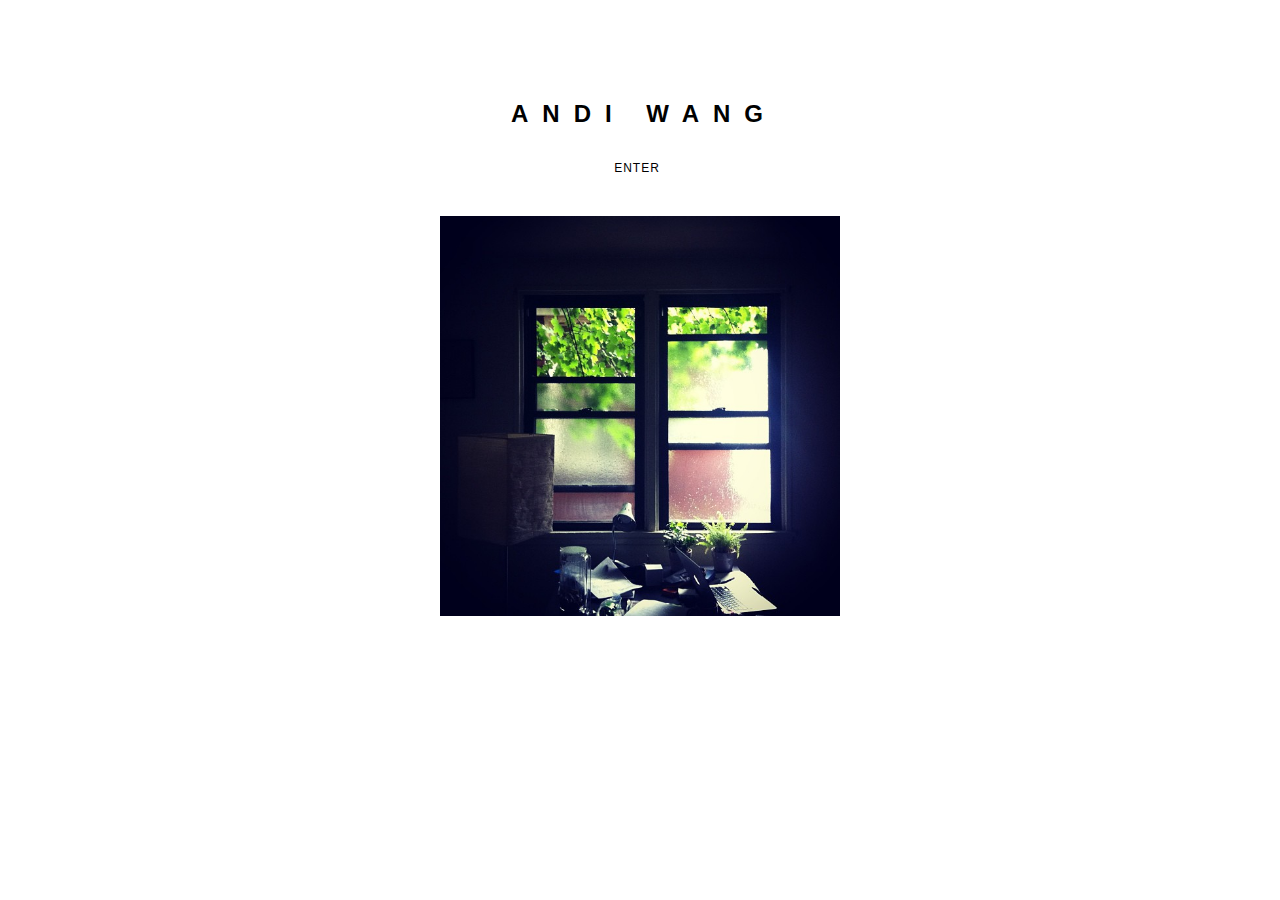
<file: index.html>
<!DOCTYPE html>
<html>
	<head>
		<link rel="stylesheet" type="text/css" href="stylesheet.css">
		<link rel="shortcut icon" href="icon.png">
	</head>
	<body>
		<div class="everything_container">
			<div class="main_title_container">
				<div class="name_logo">ANDI WANG</div>
			</div>
			
			<nav class="main_navigation_container">
				<a href="main.html" class="navigation_link">ENTER</a>
			</nav>
			<div class="main_image_container">
				<img src="main.jpg" class="main_image"></img>
			</div>
		</div>
	</body>
</html>
</file>
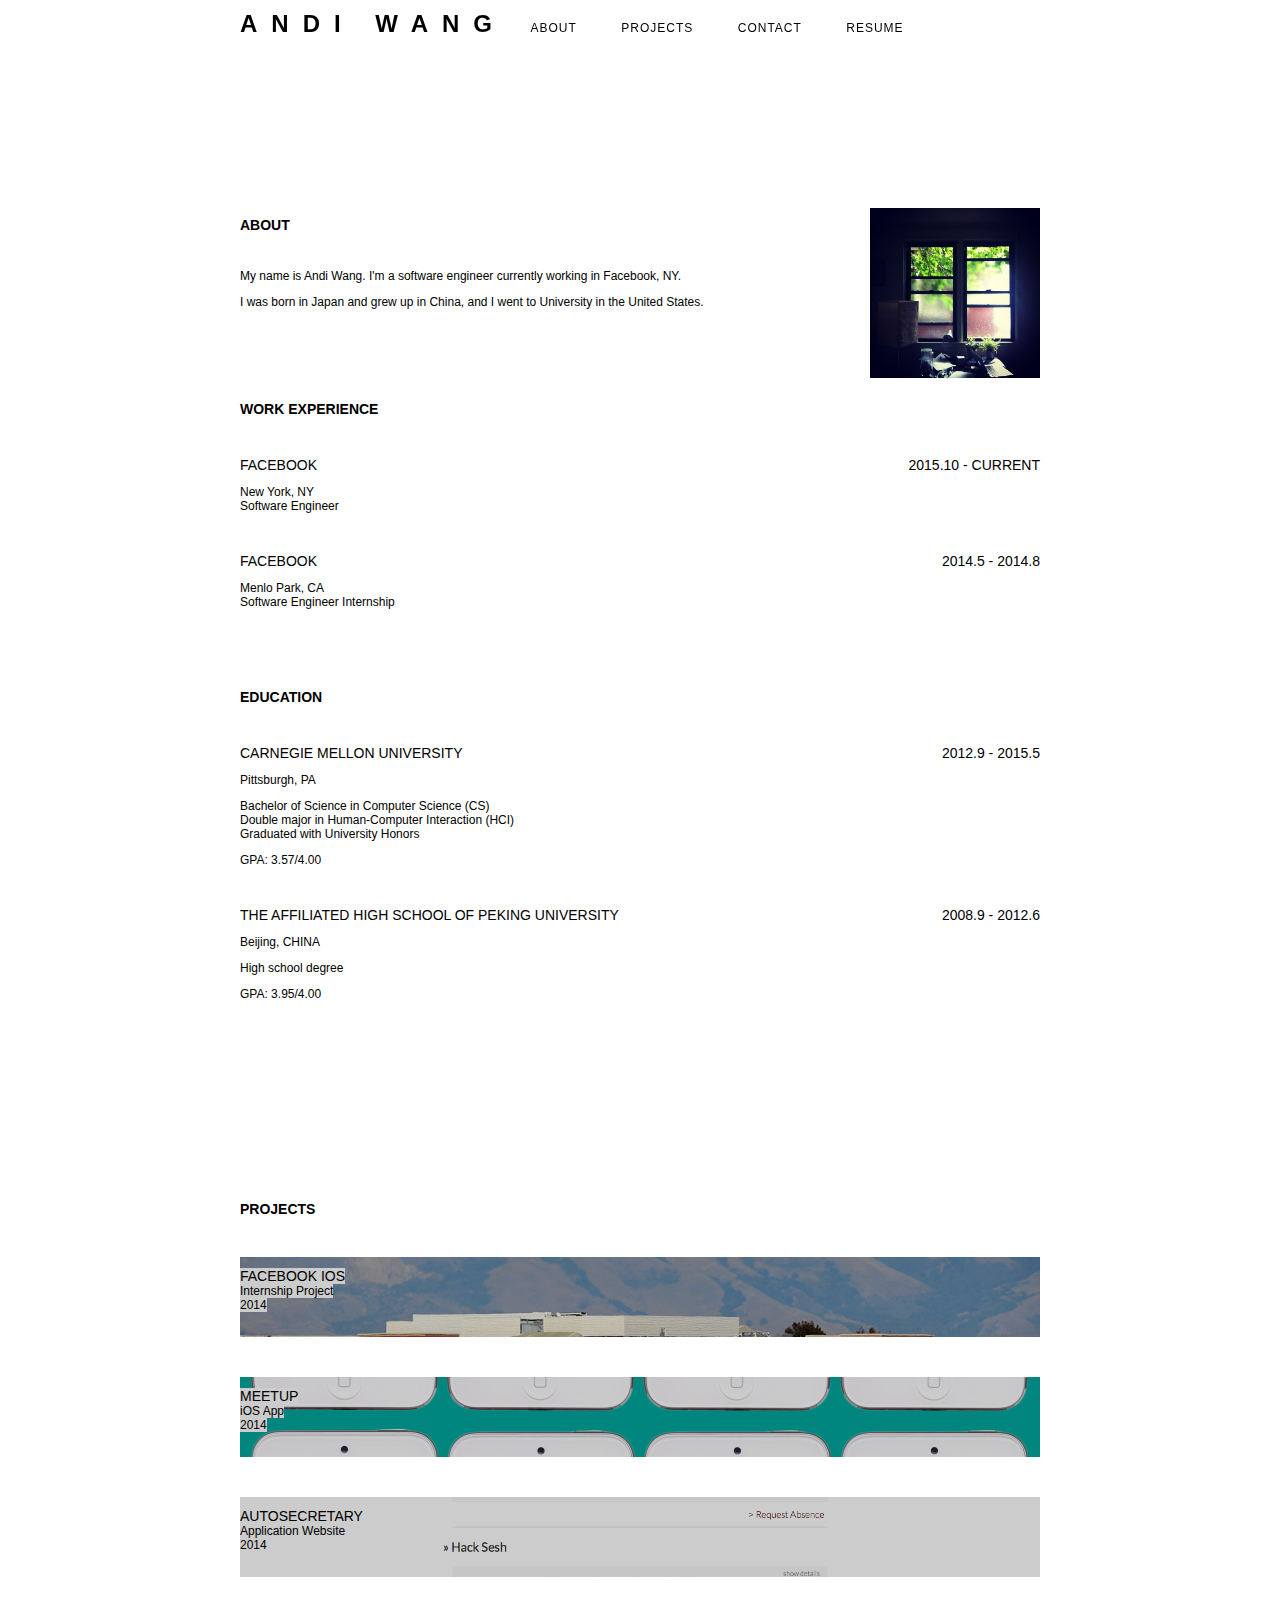
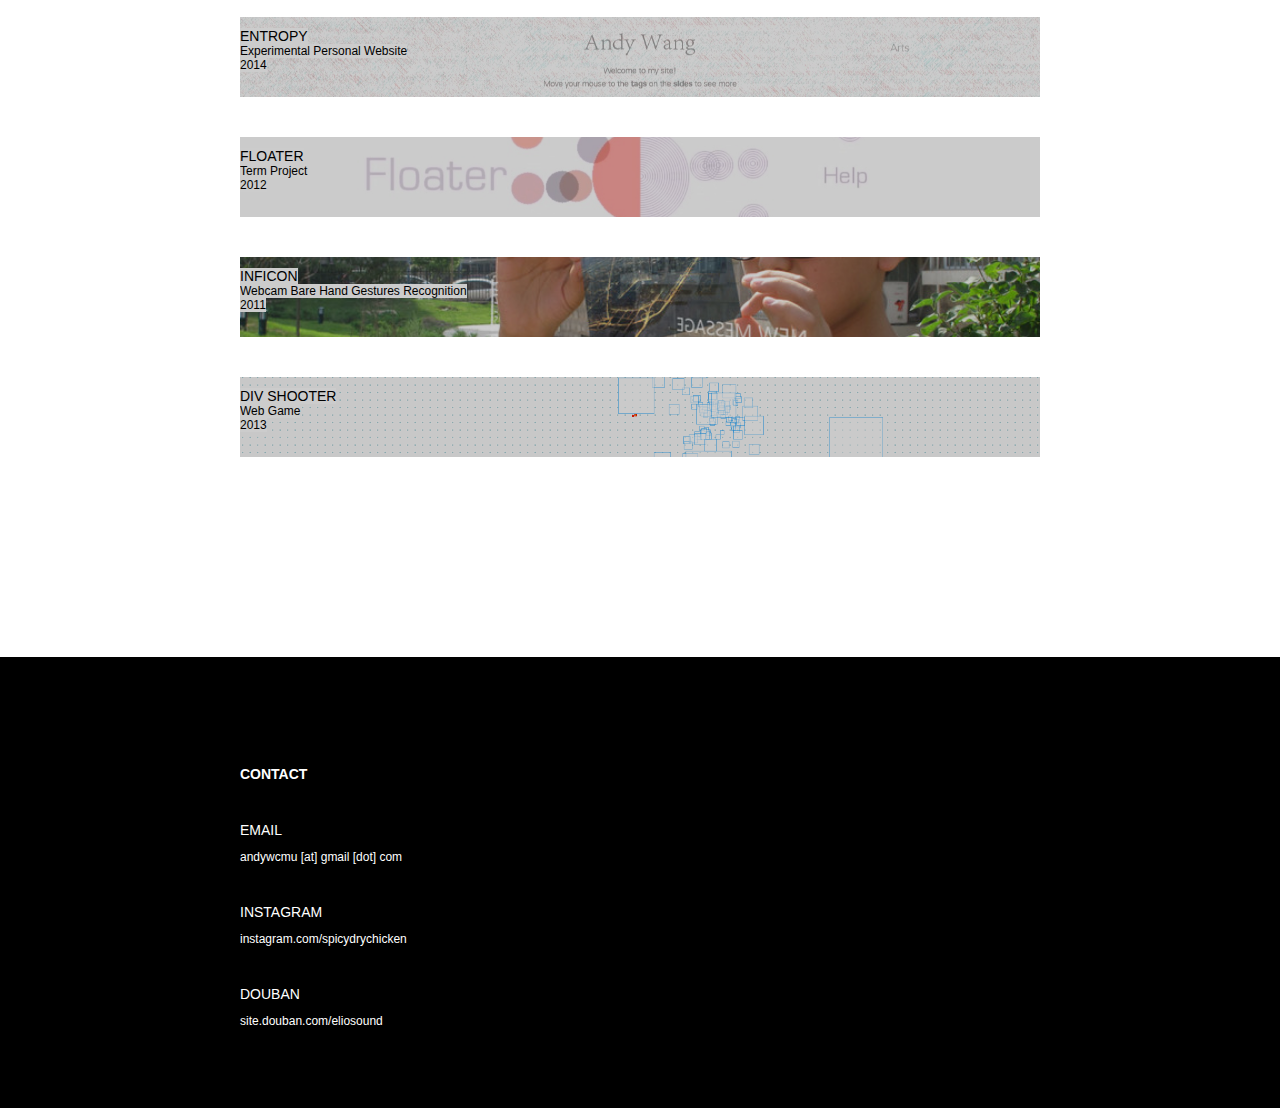
<file: main.html>
<!DOCTYPE html>
<html>
	<head>
		<!-- <link href='https://fonts.googleapis.com/css?family=Martel+Sans:400,200,800,700,300,600,900' rel='stylesheet' type='text/css'> -->
		<link rel="stylesheet" type="text/css" href="stylesheet.css">
		<link rel="shortcut icon" href="icon.png">
		<script src="expand_action.js"></script>
	</head>

	<body>
		
		<div class="fixed_navigation_container">
			<div class="everything_container">
				<a href="index.html" class="name_logo">ANDI WANG</a>
				<a href="javascript:jump_to_id('about')" class="navigation_link">ABOUT</a>
				<a href="javascript:jump_to_id('projects')" class="navigation_link">PROJECTS</a>
				<a href="#contact" class="navigation_link">CONTACT</a>
				<a href="resume.pdf" class="navigation_link">RESUME</a>
			</div>
		</div>

		<div class="everything_container">
			<div class="content_container">
				<div id="about" class="content_block">
					<div class="width_limited">
						<h1>About</h1>
						<br>
						<p>
							My name is Andi Wang. I'm a software engineer currently working in Facebook, NY.
						</p>
						<p>
							I was born in Japan and grew up in China, and I went to University in the United States.
						</p>

					</div>
					<img class="about_image" src="main.jpg"></div>
				</div>

				<div class="content_block">
					<h1>Work Experience</h1>
					<h2>Facebook<div class="year_right_align">2015.10 - current</div></h2>
					<p>
						New York, NY<br>
						Software Engineer
					</p>
					<h2>Facebook<div class="year_right_align">2014.5 - 2014.8</div></h2>
					<p>
						Menlo Park, CA<br>
						Software Engineer Internship
					</p>
				</div>

				<div class="content_block">
					<h1>Education</h1>
					<h2>Carnegie Mellon University <div class="year_right_align">2012.9 - 2015.5</div></h2>
					<p>
						Pittsburgh, PA
					</p>
					<p>
						Bachelor of Science in Computer Science (CS)<br>
						Double major in Human-Computer Interaction (HCI)<br>
						Graduated with University Honors
					</p>
					<p>
						GPA: 3.57/4.00
					</p>
					<h2>The affiliated high school of peking university <div class="year_right_align">2008.9 - 2012.6</div></h2>
					<p>
						Beijing, CHINA
					</p>
					<p>
						High school degree
					</p>
					<p>
						GPA: 3.95/4.00
					</p>
				</div>

				<div id="projects" class="project_block">
					<h1>Projects</h1>
					<div class="project_button_background">
						<a href="javascript:show_project('proj_facebook')">
							<div id="proj_facebook_button_image" class="project_button_image" style="background-image:url(project_cover/facebook.jpg);">
								<div id="proj_facebook_button" class="project_button">
									<div id="proj_facebook_button_text" class="project_button_text">
										<h2 class="project_button_title">Facebook iOS</h2>
										<p class="project_button_subtitle">Internship Project</p>
										<p class="project_button_subtitle">2014</p>

									</div>
								</div>
							</div>
						</a>
					</div>
					<div id="proj_facebook" class="project_expand_container">
						<div class="content_block">
							<h2>Facebook iOS <div class="year_right_align">2014</div></h2>
							<h3>Summer Intern Project</h3>
							<p>
								I created a survey system in the news feed, on Facebook iOS. The survey system helps advertisers to measure advertisement effectiveness.
							</p>
						</div>
						<hr>
					</div>



					<div class="project_button_background">
						<a href="javascript:show_project('proj_meetup')">
							<div id="proj_meetup_button_image" class="project_button_image" style="background-image:url(project_cover/meetup.jpg);">
								<div id="proj_meetup_button" class="project_button">
									<div id="proj_meetup_button_text" class="project_button_text">
										<h2 class="project_button_title">MeetUp</h2>
										<p class="project_button_subtitle">iOS App</p>
										<p class="project_button_subtitle">2014</p>

									</div>
								</div>
							</div>
						</a>
					</div>
					<div id="proj_meetup" class="project_expand_container">
						<div class="content_block">
							<h2>MeetUp<div class="year_right_align">2014</div></h2>
							<h3>iOS App</h3>
							<p>
								I'm the team leader, designer, and programmer in a team of four. We are creating an iOS app that helps people making appointments with others. We use Obj-C for front-end and Django for back-end
							</p>
						</div>
						<hr>
					</div>



					<div class="project_button_background">
						<a href="javascript:show_project('proj_autosecretary')">
							<div id="proj_autosecretary_button_image" class="project_button_image" style="background-image:url(project_cover/autosecretary.png);">
								<div id="proj_autosecretary_button" class="project_button">
									<div id="proj_autosecretary_button_text" class="project_button_text">
										<h2 class="project_button_title">Autosecretary</h2>
										<p class="project_button_subtitle">Application Website</p>
										<p class="project_button_subtitle">2014</p>

									</div>
								</div>
							</div>
						</a>
					</div>

					<div id="proj_autosecretary" class="project_expand_container">
						<div class="content_block">
							<h2>Autosecretary<div class="year_right_align">2014</div></h2>
							<h3>Application Website</h3>
							<p>
								This project is a web system that helps student organizations with daily tasks such as posting schedules, managing absences and excuses, sending email notifications, etc. I was a programmer in a team of five. The system is being used by three student organizations now in CMU. The system is written mainly in Django and AngularJS.
							</p>
						</div>
						<hr>
					</div>



					<div class="project_button_background">
						<a href="javascript:show_project('proj_entropy')">
							<div id="proj_entropy_button_image" class="project_button_image" style="background-image:url(project_cover/entropy.jpg);">
								<div id="proj_entropy_button" class="project_button">
									<div id="proj_entropy_button_text" class="project_button_text">
										<h2 class="project_button_title">Entropy</h2>
										<p class="project_button_subtitle">Experimental Personal Website</p>
										<p class="project_button_subtitle">2014</p>

									</div>
								</div>
							</div>
						</a>
					</div>

					<div id="proj_entropy" class="project_expand_container">
						<div class="content_block">
							<h2>Entropy<div class="year_right_align">2014</div></h2>
							<h3>Experimental Personal Website</h3>
							<p>
								I love arts with some computation and math involved, and this project, a sophistically animated personal website, was an attempt to create such a combination. All the text contents on the webpage are disassembled into small particles that move along the page in different speeds. As a result, the particles will combine back to their original forms only if you move your cursor to particular coordinates.
							</p>
							<p>
								Link: <a href="http://eliowang.com/entropy"><b>eliowang.com/entropy</b></a>
							</p>
						</div>
						<hr>
					</div>




					<div class="project_button_background">
						<a href="javascript:show_project('proj_floater')">
							<div id="proj_floater_button_image" class="project_button_image" style="background-image:url(project_cover/floater.jpg);">
								<div id="proj_floater_button" class="project_button">
									<div id="proj_floater_button_text" class="project_button_text">
										<h2 class="project_button_title">Floater</h2>
										<p class="project_button_subtitle">Term Project</p>
										<p class="project_button_subtitle">2012</p>

									</div>
								</div>
							</div>
						</a>
					</div>

					<div id="proj_floater" class="project_expand_container">
						<div class="content_block">
							<h2>Floater<div class="year_right_align">2012</div></h2>
							<h3>Term Project</h3>
							<p>
								This is a term project created individually in about 3 weeks. It is a game in which a player wave his/her hand in front of a web camera to control a cell-like object called Floater. The task in this game is to let Floater touch other malignant cells in order to cure them. I recommend you to click on the link below and take a look at the graphical/motion design of this game.
							</p>
							<p>
								Video link: <a href="https://www.youtube.com/watch?v=1mPTYKreFMw"><b>Click Here</b></a>
							</p>
						</div>
						<hr>
					</div>



					<div class="project_button_background">
						<a href="javascript:show_project('proj_inficon')">
							<div id="proj_inficon_button_image" class="project_button_image" style="background-image:url(project_cover/inficon.jpg);">
								<div id="proj_inficon_button" class="project_button">
									<div id="proj_inficon_button_text" class="project_button_text">
										<h2 class="project_button_title">Inficon </h2>
										<p class="project_button_subtitle">Webcam Bare Hand Gestures Recognition</p>
										<p class="project_button_subtitle">2011</p>

									</div>
								</div>
							</div>
						</a>
					</div>

					<div id="proj_inficon" class="project_expand_container">
						<div class="content_block">
							<h2>Inficon<div class="year_right_align">2011</div></h2>
							<h3>Webcam Bare Hand Gestures Recognition</h3>
							<p>
								This is a gesture recognition system that recognize users' two-bare-hand gestures (drag, pinch, rotation, etc.) using only an average web camera. It also recognizes users' 3D hand positions using two cameras. I made this project during a summer vacation in my high school. Used C++ and OpenCV.
							</p>
							<p>
								The picture above is an ideal I would like to achieve if I could find some wearable technology that is able to show user 3D content right in front of a pair of glasses.
							</p>
							<p>
								Video link: <a href="https://www.youtube.com/watch?v=LpHGoqYPd74"><b>Click Here</b></a>
							</p>
						</div>
						<hr>
					</div>



					<div class="project_button_background">
						<a href="javascript:show_project('proj_divshooter')">
							<div id="proj_divshooter_button_image" class="project_button_image" style="background-image:url(project_cover/divshooter.png);">
								<div id="proj_divshooter_button" class="project_button">
									<div id="proj_divshooter_button_text" class="project_button_text">
										<h2 class="project_button_title">Div Shooter</h2>
										<p class="project_button_subtitle">Web Game</p>
										<p class="project_button_subtitle">2013</p>

									</div>
								</div>
							</div>
						</a>
					</div>

					<div id="proj_divshooter" class="project_expand_container">
						<div class="content_block">
							<h2>Div Shooter<div class="year_right_align">2013</div></h2>
							<h3>2013</h3>
							<p>
								This game is made with solely html divs. Hundreds of divs. Moreover, it looks like they are in 3D. It is a shooting game where player claps his hand to shoot and move his head to avoid crashing into the divs. In order to augment the 3D effect, the angle from which the 3D content is shown will change according to the eye positions of a player so that he/she will actually "feel" the 3D more realistically.
							</p>
<!-- 							<p>
								Link: <a href="http://andiwang.net/divshooter"><b>andiwang.net/divshooter</b></a>
							</p>
							<p>
								Currently only support Google Chrome and Safari. Please allow camera and microphone permission when your browser is asking for it.
							</p> -->
						</div>
						<hr>
					</div>			
				</div>
			</div>
		</div>
		

		<div class="contact_area">
			<div class="everything_container">
				<div id="contact" class="content_block">
					<h1>Contact</h1>

					<h2>Email</h2>
					<p>andywcmu [at] gmail [dot] com</p>
<!-- 
					<h2>Experimental Personal Website</h2>
					<p> <a href="http://andiwang.net/entropy">andiwang.net/entropy</a></p> -->
					
					<h2>Instagram</h2>
					<p><a href="http://instagram.com/spicydrychicken">instagram.com/spicydrychicken</a></p>

					<h2>Douban</h2>
					<p><a href="http://site.douban.com/eliosound">site.douban.com/eliosound</a></p>
				</div>
			</div>	
		</div>

	</body>
</html>
</file>
<file: stylesheet.css>
body {
	font-family: 'Avenir', Arial;
}

ul {
	list-style: none;
}

h1 {
	font-weight: 600;
	font-size: 14px;
	text-transform: uppercase;
}

h2 {
	font-weight: 400;
	font-size: 14px;
	text-transform: uppercase;
}

h3 {
	font-size: 14px;
	font-weight: 300;
}

p {
	font-size: 12px;
	font-weight: 300;
}

b {
	font-weight: 600;
	letter-spacing: -1px;
}

a {
	color: black;
	text-decoration: none;
}

hr {
	height: 1px;
	border: 0;
	background-color: rgba(0,0,0,0.2);
}

.name_logo {
	font-weight: 900;
	font-size: 24px;
	letter-spacing: 14px;
	display: inline-block;
}

.navigation_link {
	display: inline-block;
	font-size: 12px;
	margin-left: 20px;
	margin-right: 20px;
	letter-spacing: 1px;
}


.everything_container {
	width: 800px;
	left: 50%;
	position: relative;
	margin-left: -400px;
}

.content_container {
	width: inherit;
	padding-top: 200px;
	font-size: 12px;
}

.content_block {
	margin-bottom: 80px;
}

.content_block h2 {
	margin-top: 40px;
}

.fixed_navigation_container {
	position: fixed;
	padding-top: 10px;
	padding-bottom: 10px;
	top: 0px;
	left: 0px;
	width: 100%;
	background-color: rgba(255, 255, 255, 0.9);
	z-index: 1;
}

/* about page */

.year_right_align {
	float: right;
	display: inline-block;
}

.about_image {
	display: inline-block;
	width: 170px;
	float: right;
}

.width_limited {
	max-width: 500px;
	display: inline-block;
}

/* project page */

.project_button {
	height: 80px;
	transition: height 1s ease;
	-webkit-transition: height 1s ease;
}

.project_button_image {
	opacity: 0.8;
	transition: opacity 0.4s ease, margin-top 1s ease;
	-webkit-transition: opacity 0.4s ease, margin-top 1s ease;

	margin-top: 40px;

  	background-position:right;
  	background-size: cover;
}

.project_button_image:hover {
	opacity: 1.0;
	transition: opacity 0s;
	-webkit-transition: opacity 0s;
}

.project_button_text {
	/*transition: opacity 0.1s ease;
	-webkit-transition: opacity 0.1s ease;*/
	/*height: 80px;*/
	
	/*width: 200px;*/
	/*height: inherit;*/
	/*background-color: rgba(255, 255, 255, 0.8)*/
}

.project_button_text h2 {
	background-color: white;
	display: inline-block;
	float: left;
}

.project_button_text p {
	background-color: white;
	display: inline-block;
	float: left;
	clear: left;
	margin-top: -12px;
}

.project_button_background {
	background-color: black;
}

.project_expand_container {
	overflow: hidden;
	max-height: 0px;
	transition: height 1s;
	-webkit-transition: height 1s;
}

.project_block {
	width: inherit;
	margin-top: 200px;
	font-size: 12px;
}

/* main page */

.main_title_container {
	text-align: center;
	margin-top: 100px;
	padding-left: 8px;
}

.main_navigation_container {
	text-align: center;
	margin-top: 30px;
	margin-left: -6px;
}

.main_image_container {
	text-align: center;
	margin-top: 40px;
	margin-bottom: 40px;
}

.main_image {
	width: 400px;
}

/* contact page */
.contact_area {
	background-color: black;
	color: white;
	position: absolute;
	width: 100%;
	padding-top: 100px;
	margin-top: 200px;
	left: 0px;
}

.contact_area a {
	color: white;
}
</file>
